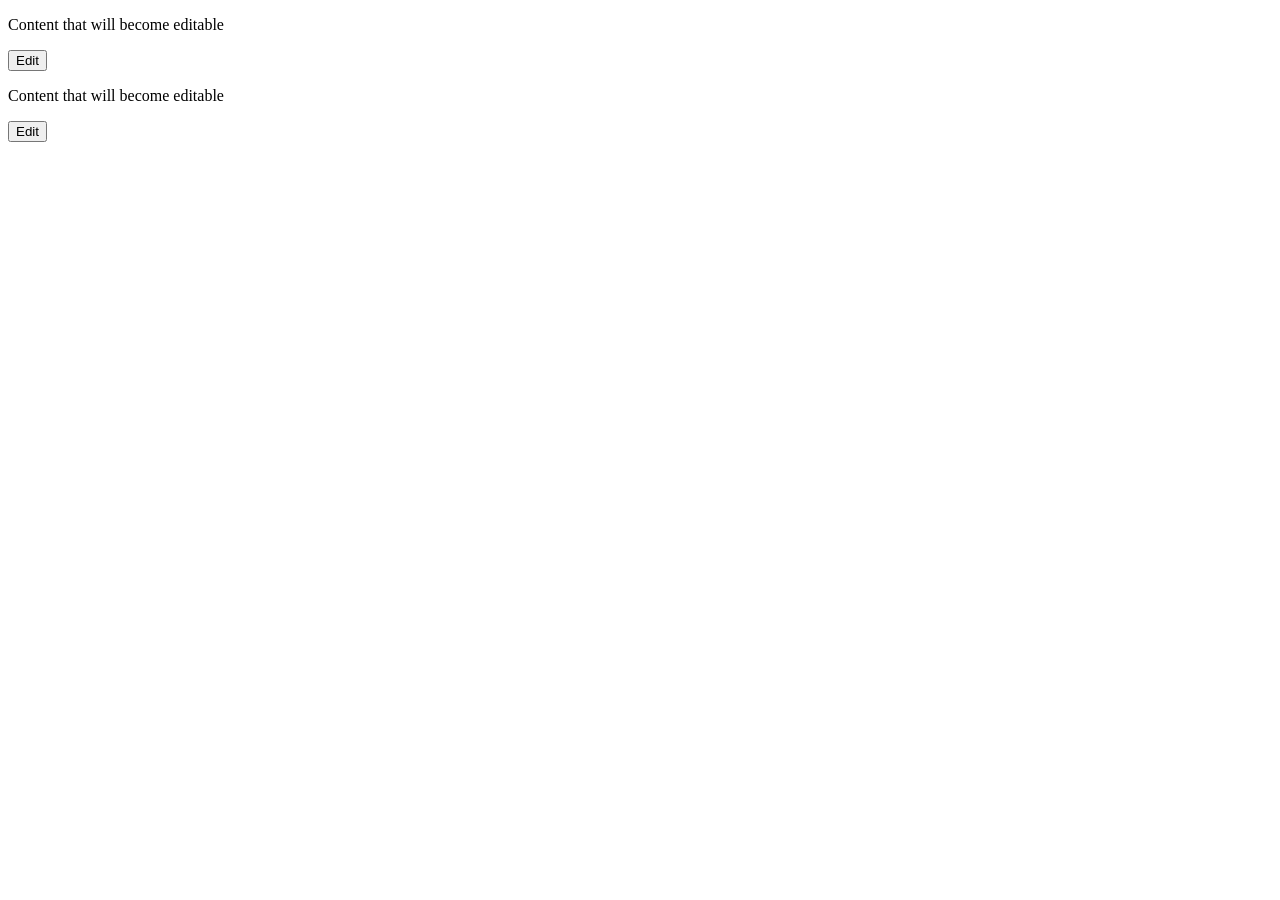
<file: app/index.html>
<!DOCTYPE html>
<html lang="en" ng-app='editableApp'>
<head>
    <meta charset="UTF-8">
    <title>Document</title>
    <style ></style>
    <script src="bower_components/angular/angular.min.js"></script>
    <script src="components/makeEditable.js"></script>
    <link rel="stylesheet" href="components/main.css"/>
</head>
<body>
    <div make-editable>
        <p>Content that will become editable</p>
    </div>
    <div make-editable>
        <p>Content that will become editable</p>
    </div>
</body>
</html>
</file>
<file: app/components/main.css>
.editable {
    border: 5px solid red;
}
</file>
